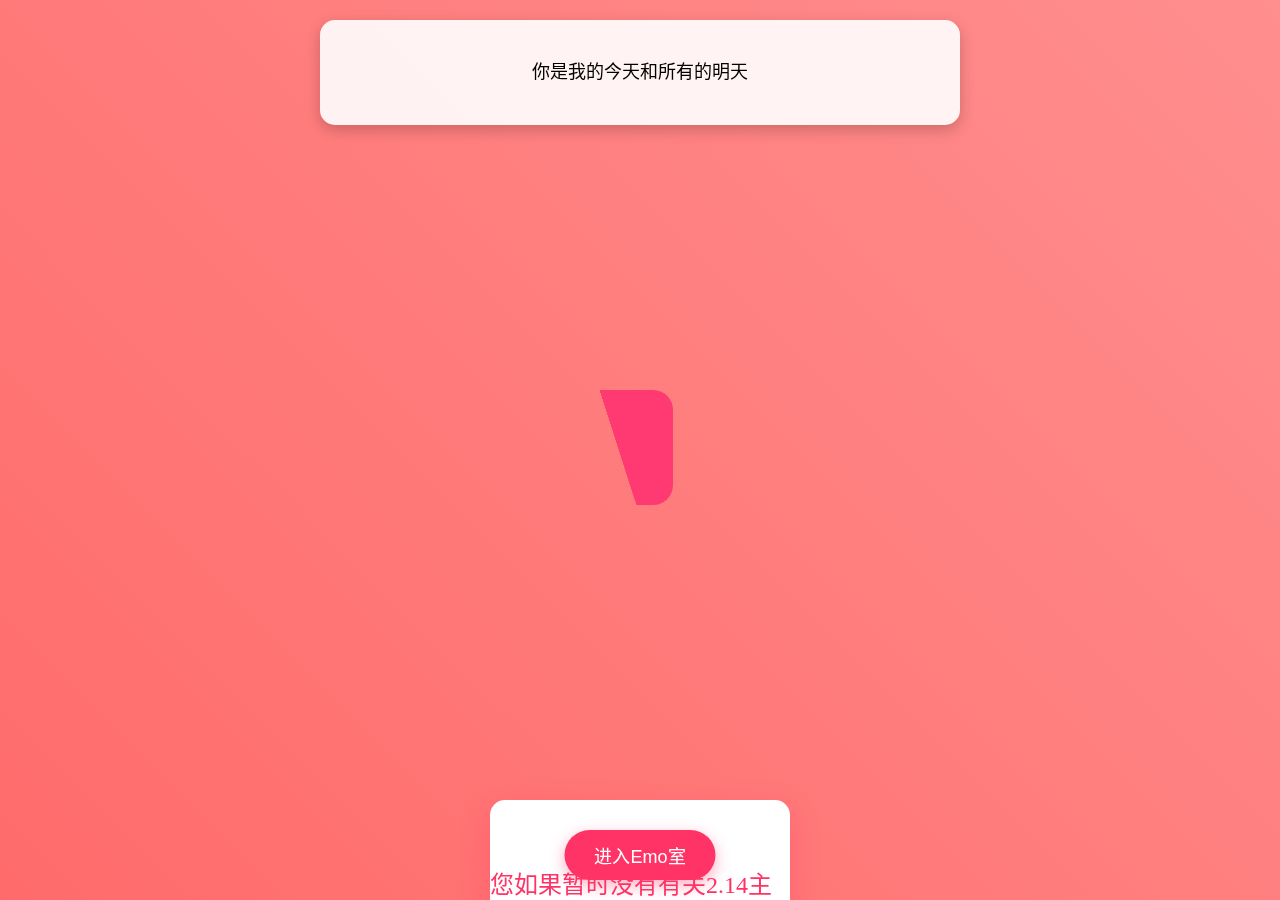
<file: index.html>
<!DOCTYPE html>
<html lang="zh-CN">
<head>
    <meta charset="UTF-8">
    <meta name="viewport" content="width=device-width, initial-scale=1.0">
    <title>情人节</title>
    <style>
        /* 基础样式 */
        body {
            margin: 0;
            overflow: hidden;
            height: 100vh;
            background: linear-gradient(45deg, #ff6b6b, #ff8e8e);
            font-family: '楷体', cursive;
        }

        /* 烟花容器 */
        .fireworks {
            position: fixed;
            width: 100%;
            height: 100%;
            pointer-events: none;
        }

        /* 单个烟花粒子 */
        .firework {
            position: absolute;
            width: 4px;
            height: 4px;
            background: #fff;
            border-radius: 50%;
            animation: explode 1s ease-out forwards;
        }

        /* 玫瑰容器 */
        .rose-container {
            position: absolute;
            top: 50%;
            left: 50%;
            transform: translate(-50%, -50%);
            cursor: pointer;
        }

        /* 玫瑰花蕾 */
        .rose {
            width: 80px;
            height: 120px;
            position: relative;
            transition: all 1s ease;
        }

        /* 花瓣动画 */
        .petal {
            position: absolute;
            background: #ff3366;
            border-radius: 0 20px 20px 0;
            transform-origin: bottom;
            clip-path: polygon(0 0, 100% 0, 100% 100%, 50% 100%);
            transition: all 1s cubic-bezier(0.4, 0, 0.2, 1);
        }

        /* 绽放状态 */
        .bloom .petal {
            transform: rotate(calc(var(--i) * 30deg)) translateY(-20px);
        }

        /* 滑动框 */
        .slide-box {
            position: fixed;
            bottom: -100px;
            left: 50%;
            transform: translateX(-50%);
            width: 300px;
            height: 200px;
            background: #fff;
            border-radius: 15px;
            box-shadow: 0 10px 30px rgba(255, 51, 102, 0.3);
            display: flex;
            justify-content: center;
            align-items: center;
            font-size: 24px;
            color: #ff3366;
            animation: slideUp 1s 0.5s cubic-bezier(0.34, 1.56, 0.64, 1) forwards;
        }

        /* 祝福文本框 */
        .blessing-box {
            position: fixed;
            top: 20px;
            left: 50%;
            transform: translateX(-50%);
            width: 80%;
            max-width: 600px;
            background: rgba(255, 255, 255, 0.9);
            padding: 20px;
            border-radius: 15px;
            box-shadow: 0 5px 15px rgba(0, 0, 0, 0.2);
            text-align: center;
            font-size: 18px;
            line-height: 1.6;
        }

        /* 跳转按钮 */
        .emo-btn {
            position: fixed;
            bottom: 20px;
            left: 50%;
            transform: translateX(-50%);
            padding: 12px 30px;
            background: #ff3366;
            color: white;
            border: none;
            border-radius: 25px;
            font-size: 18px;
            cursor: pointer;
            transition: all 0.3s ease;
            box-shadow: 0 5px 15px rgba(255, 51, 102, 0.4);
        }

        .emo-btn:hover {
            transform: translateX(-50%) scale(1.1);
            background: #ff1a4d;
        }

        /* 动画定义 */
        @keyframes explode {
            0% { transform: scale(1); opacity: 1; }
            100% { transform: scale(3); opacity: 0; }
        }

        @keyframes slideUp {
            to { bottom: 100px; }
        }
    </style>
</head>
<body>
    <div class="fireworks" id="fireworks"></div>
    
    <div class="rose-container" onclick="toggleBloom()">
        <div class="rose" id="rose">
            <!-- 通过JS动态生成花瓣 -->
        </div>
    </div>

    <div class="slide-box">您如果暂时没有有关2.14主题的人，可以进入emo室</div>

    <div class="blessing-box">
        <p id="blessing-text">正在加载祝福语...</p>
    </div>

    <button class="emo-btn" onclick="location.href='emo-room.html'">进入Emo室</button>

    <script>
        // 烟花动画
        function createFirework(x, y) {
            const fireworks = document.getElementById('fireworks');
            for(let i = 0; i < 50; i++) {
                const particle = document.createElement('div');
                particle.className = 'firework';
                particle.style.left = x + 'px';
                particle.style.top = y + 'px';
                particle.style.background = `hsl(${Math.random()*360}, 100%, 50%)`;
                
                const angle = (Math.PI * 2 * i) / 50;
                const speed = 3 + Math.random() * 5;
                particle.style.setProperty('--dx', Math.cos(angle) * speed);
                particle.style.setProperty('--dy', Math.sin(angle) * speed);
                
                fireworks.appendChild(particle);
                setTimeout(() => particle.remove(), 1000);
            }
        }

        // 生成玫瑰花
        function createRose() {
            const rose = document.getElementById('rose');
            for(let i = 0; i < 12; i++) {
                const petal = document.createElement('div');
                petal.className = 'petal';
                petal.style.setProperty('--i', i);
                petal.style.width = `${40 + i*3}px`;
                petal.style.height = `${60 + i*5}px`;
                petal.style.filter = `brightness(${0.8 + i*0.03})`;
                rose.appendChild(petal);
            }
        }

        // 切换绽放状态
        function toggleBloom() {
            document.getElementById('rose').classList.toggle('bloom');
        }

        // 祝福语列表（示例）
        const blessings = [
            "你是我的今天和所有的明天",
            "遇见你是最美丽的意外",
            "爱是永不止息",
            "心心相印，白头偕老",
            // 添加更多祝福语...
        ];

        // 祝福语轮换
        let blessingIndex = 0;
        const blessingElement = document.getElementById('blessing-text');
        function updateBlessing() {
            blessingElement.textContent = blessings[blessingIndex];
            blessingIndex = (blessingIndex + 1) % blessings.length;
        }
        setInterval(updateBlessing, 3000);

        // 初始化
        window.onload = () => {
            createRose();
            document.addEventListener('click', (e) => {
                createFirework(e.clientX, e.clientY);
            });
            updateBlessing();
        }
    </script>
</body>
</html>
</file>
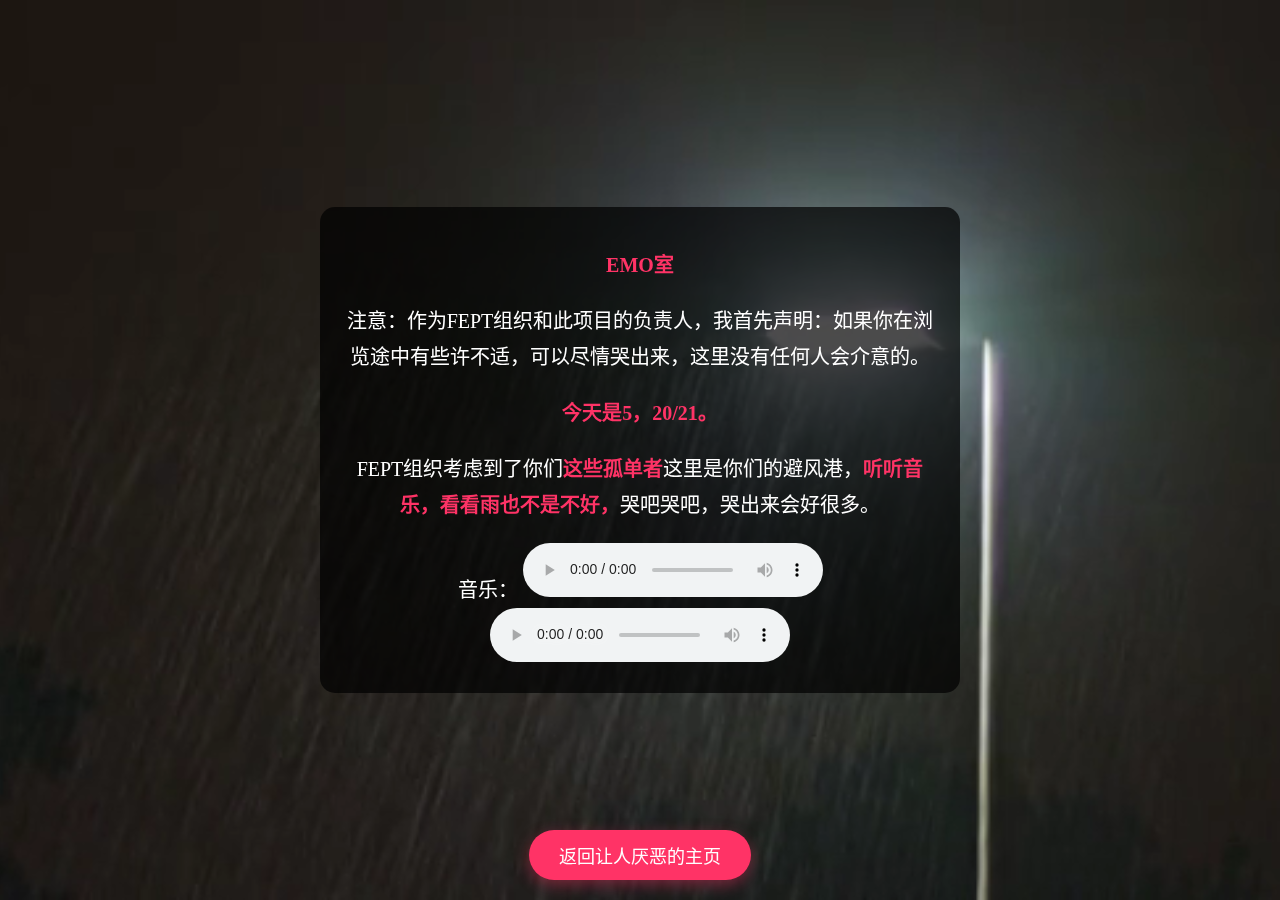
<file: emo-room.html>
<!DOCTYPE html>
<html lang="zh-CN">
<head>
    <meta charset="UTF-8">
    <meta name="viewport" content="width=device-width, initial-scale=1.0">
    <title>Emo室（5.20-5.21特供版）</title>

    <style>
        /* 基础样式 */
        body {
            margin: 0;
            overflow: hidden;
            height: 100vh;
            font-family: '楷体', cursive;
            color: #fff;
        }

        /* 视频背景 */
        .video-background {
            position: fixed;
            top: 0;
            left: 0;
            width: 100%;
            height: 100%;
            object-fit: cover; /* 确保视频覆盖整个背景 */
            z-index: -1; /* 将视频置于最底层 */
        }

        /* 今日话题容器 */
        .topic-container {
            position: absolute;
            top: 50%;
            left: 50%;
            transform: translate(-50%, -50%);
            width: 80%;
            max-width: 600px;
            background: rgba(0, 0, 0, 0.7); /* 半透明黑色背景 */
            padding: 20px;
            border-radius: 15px;
            text-align: center;
            font-size: 20px;
            line-height: 1.8;
        }

        /* 高亮重点内容 */
        .highlight {
            color: #ff3366; /* 粉色高亮 */
            font-weight: bold;
        }

        /* 返回按钮 */
        .back-btn {
            position: fixed;
            bottom: 20px;
            left: 50%;
            transform: translateX(-50%);
            padding: 12px 30px;
            background: #ff3366;
            color: white;
            border: none;
            border-radius: 25px;
            font-size: 18px;
            cursor: pointer;
            transition: all 0.3s ease;
            box-shadow: 0 5px 15px rgba(255, 51, 102, 0.4);
        }

        .back-btn:hover {
            transform: translateX(-50%) scale(1.1);
            background: #ff1a4d;
        }
    </style>
</head>
<body>
    <!-- 视频背景 -->
    <video class="video-background" autoplay muted loop>
        <source src="rain.mp4" type="video/mp4">
    </video>

    <!-- 今日话题 -->
    <div class="topic-container">
        <p><span class="highlight">EMO室</span></p>
        <p>注意：作为FEPT组织和此项目的负责人，我首先声明：如果你在浏览途中有些许不适，可以尽情哭出来，这里没有任何人会介意的。</p>
        <p><span class="highlight">今天是5，20/21。</span></p>
        <p>FEPT组织考虑到了你们<span class="highlight">这些孤单者</span>这里是你们的避风港，<span class="highlight">听听音乐，看看雨也不是不好，</span>哭吧哭吧，哭出来会好很多。</p>
        音乐：
        <audio controls src="http://m801.music.126.net/20250520201803/de925017b728481375f08f54a0b1f90b/jdymusic/obj/wo3DlMOGwrbDjj7DisKw/58086244930/ff37/30c4/ecf5/0299a53c0baa996de4c7721268fd0f17.mp3?vuutv=ITVnBNWMQGAzRr2uXs0iD4a4vORSLNo73MRE6kkXdU1zm1jNrKMjuZ3eS3npjT6kSA1jaXaKo9ritguyqj586UR9LqPBWkIx2hBG6l/LdiBvr1RkijGOqx3bGUkJgqeI"></audio>
        <audio controls src="http://m701.music.126.net/20250520201948/4019d233f15411b979ed7e5e26d18404/jdymusic/obj/wo3DlMOGwrbDjj7DisKw/59258834395/cea7/81b1/8c90/594dfecb3fa5a56e884bbf2f6ae3f6c2.mp3?vuutv=JluQ0GHJxKqPj/dnXKVK3nHZ7J4HLVhp3s8kgjUQFtnonTYrcYe9bDH8QKXq80pVdYX64MT13ahUL9py0M2U5MSJeu1u4WFyC00Cn+4JfuCgXHkSbKsB18kTP4FOTyJ4"></audio>
    </div>

    <!-- 返回按钮 -->
    <button class="back-btn" onclick="location.href='index.html'">返回让人厌恶的主页</button>
</body>
</html>
</file>
